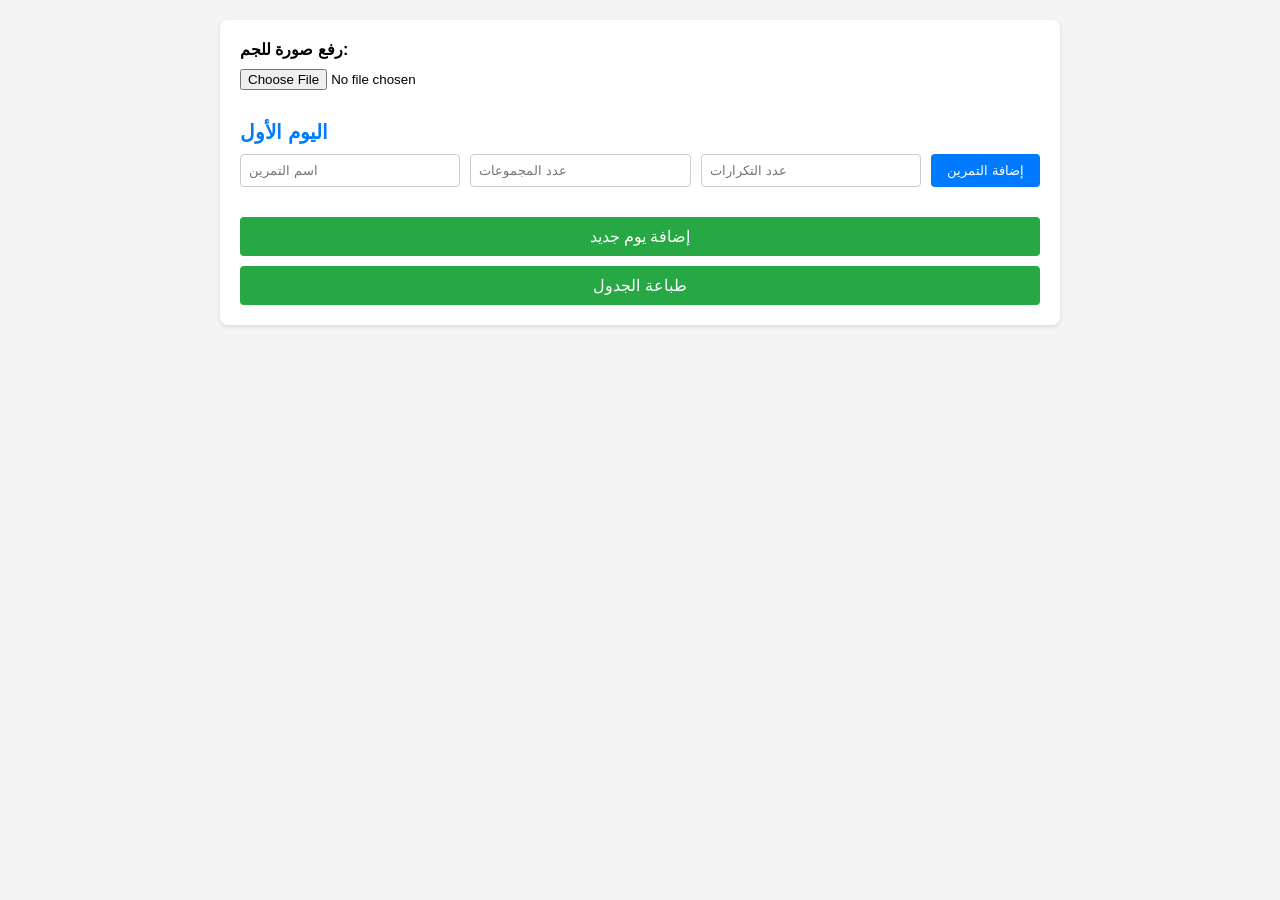
<file: بدون اش.html>
<!DOCTYPE html>
<html lang="ar">
<head>
    <meta charset="UTF-8">
    <meta name="viewport" content="width=device-width, initial-scale=1.0">
    <title>جدول التمارين</title>
    <style>
        body {
            font-family: Arial, sans-serif;
            background-color: #f4f4f4;
            margin: 0;
            padding: 20px;
        }

        .container {
            max-width: 800px;
            margin: auto;
            background: white;
            padding: 20px;
            border-radius: 8px;
            box-shadow: 0 2px 4px rgba(0, 0, 0, 0.1);
        }

        .gym-image-upload {
            margin-bottom: 20px;
        }

        .gym-image-upload label {
            display: block;
            margin-bottom: 10px;
            font-size: 16px;
            font-weight: bold;
        }

        .gym-image-upload input {
            margin-bottom: 10px;
        }

        .gym-image img {
            width: 100%;
            height: auto;
            object-fit: cover;
            border-radius: 8px;
            display: none;
        }

        .day-section {
            margin-bottom: 30px;
        }

        .day-title {
            color: #007bff;
            margin-bottom: 10px;
            font-size: 20px;
        }

        .exercise-form {
            display: flex;
            gap: 10px;
            margin-bottom: 10px;
        }

        .exercise-form input {
            flex: 1;
            padding: 8px;
            border: 1px solid #ccc;
            border-radius: 4px;
        }

        .exercise-form button {
            padding: 8px 16px;
            background-color: #007bff;
            color: white;
            border: none;
            border-radius: 4px;
            cursor: pointer;
        }

        .exercise-form button:hover {
            background-color: #0056b3;
        }

        .exercise-list {
            list-style: none;
            padding: 0;
        }

        .exercise-list li {
            font-size: 18px;
            margin-bottom: 5px;
            padding: 5px 10px;
            background: #f9f9f9;
            border: 1px solid #ddd;
            border-radius: 4px;
        }

        .print-button, .add-day-button {
            display: block;
            width: 100%;
            padding: 10px;
            margin-top: 10px;
            background-color: #28a745;
            color: white;
            border: none;
            border-radius: 4px;
            font-size: 16px;
            cursor: pointer;
            text-align: center;
        }

        .print-button:hover, .add-day-button:hover {
            background-color: #218838;
        }
    </style>
</head>
<body>
    <div class="container">
        <!-- رفع صورة الجم -->
        <div class="gym-image-upload">
            <label for="upload-image">رفع صورة للجم:</label>
            <input type="file" id="upload-image" accept="image/*" onchange="loadImage(event)">
            <div class="gym-image">
                <img id="gym-image-preview" alt="صورة الجم">
            </div>
        </div>

        <div id="days-container">
            <!-- اليوم الأول -->
            <div class="day-section" id="day1">
                <h2 class="day-title">اليوم الأول</h2>
                <div class="exercise-form">
                    <input type="text" id="exercise-name1" placeholder="اسم التمرين">
                    <input type="number" id="sets1" placeholder="عدد المجموعات">
                    <input type="number" id="reps1" placeholder="عدد التكرارات">
                    <button onclick="addExercise(1)">إضافة التمرين</button>
                </div>
                <ul id="exercise-list1" class="exercise-list"></ul>
            </div>
        </div>

        <button class="add-day-button" onclick="addNewDay()">إضافة يوم جديد</button>
        <button class="print-button" onclick="printExercises()">طباعة الجدول</button>
    </div>

    <script>
        let dayCounter = 1; // عداد الأيام
        const exercises = { 1: [] }; // حفظ التمارين لكل يوم

        // تحميل صورة الجم
        function loadImage(event) {
            const imagePreview = document.getElementById("gym-image-preview");
            const file = event.target.files[0];
            if (file) {
                const reader = new FileReader();
                reader.onload = function (e) {
                    imagePreview.src = e.target.result;
                    imagePreview.style.display = "block";
                };
                reader.readAsDataURL(file);
            }
        }

        // إضافة تمرين جديد
        function addExercise(day) {
            const nameInput = document.getElementById(`exercise-name${day}`);
            const setsInput = document.getElementById(`sets${day}`);
            const repsInput = document.getElementById(`reps${day}`);
            const list = document.getElementById(`exercise-list${day}`);

            const name = nameInput.value.trim();
            const sets = setsInput.value.trim();
            const reps = repsInput.value.trim();

            if (name && sets && reps) {
                const exercise = { name, sets, reps };
                exercises[day].push(exercise);

                const li = document.createElement("li");
                li.textContent = `${name} - ${sets}×${reps}`;
                list.appendChild(li);

                nameInput.value = '';
                setsInput.value = '';
                repsInput.value = '';
            } else {
                alert("يرجى ملء جميع الحقول!");
            }
        }

        // إضافة يوم جديد
        function addNewDay() {
            dayCounter++;
            const daysContainer = document.getElementById("days-container");
            const newDay = document.createElement("div");
            newDay.className = "day-section";
            newDay.id = `day${dayCounter}`;
            newDay.innerHTML = `
                <h2 class="day-title">اليوم ${dayCounter}</h2>
                <div class="exercise-form">
                    <input type="text" id="exercise-name${dayCounter}" placeholder="اسم التمرين">
                    <input type="number" id="sets${dayCounter}" placeholder="عدد المجموعات">
                    <input type="number" id="reps${dayCounter}" placeholder="عدد التكرارات">
                    <button onclick="addExercise(${dayCounter})">إضافة التمرين</button>
                </div>
                <ul id="exercise-list${dayCounter}" class="exercise-list"></ul>
            `;
            daysContainer.appendChild(newDay);
            exercises[dayCounter] = [];
        }

        // طباعة الجدول
        function printExercises() {
            const printWindow = window.open('', '', 'width=800,height=600');
            const gymImage = document.getElementById("gym-image-preview");
            const gymImageSrc = gymImage.src;

            printWindow.document.write(`
                <html>
                <head>
                    <title>طباعة الجدول</title>
                    <style>
                        body { font-family: Arial, sans-serif; margin: 20px; }
                        ul { list-style: none; padding: 0; font-size: 18px; }
                        h2 { color: #007bff; font-size: 20px; margin-bottom: 10px; }
                        img { width: 100%; height: auto; margin-bottom: 20px; }
                    </style>
                </head>
                <body>
            `);

            if (gymImageSrc) {
                printWindow.document.write(`<img src="${gymImageSrc}" alt="صورة الجم">`);
            }

            Object.keys(exercises).forEach(day => {
                if (exercises[day].length > 0) {
                    printWindow.document.write(`<h2>اليوم ${day}</h2>`);
                    printWindow.document.write(`<ul>`);
                    exercises[day].forEach(exercise => {
                        printWindow.document.write(
                            `<li>${exercise.name} - ${exercise.sets}×${exercise.reps}</li>`
                        );
                    });
                    printWindow.document.write(`</ul>`);
                }
            });

            printWindow.document.write('</body></html>');
            printWindow.document.close();
            printWindow.print();
        }
    </script>
</body>
</html>
</file>
